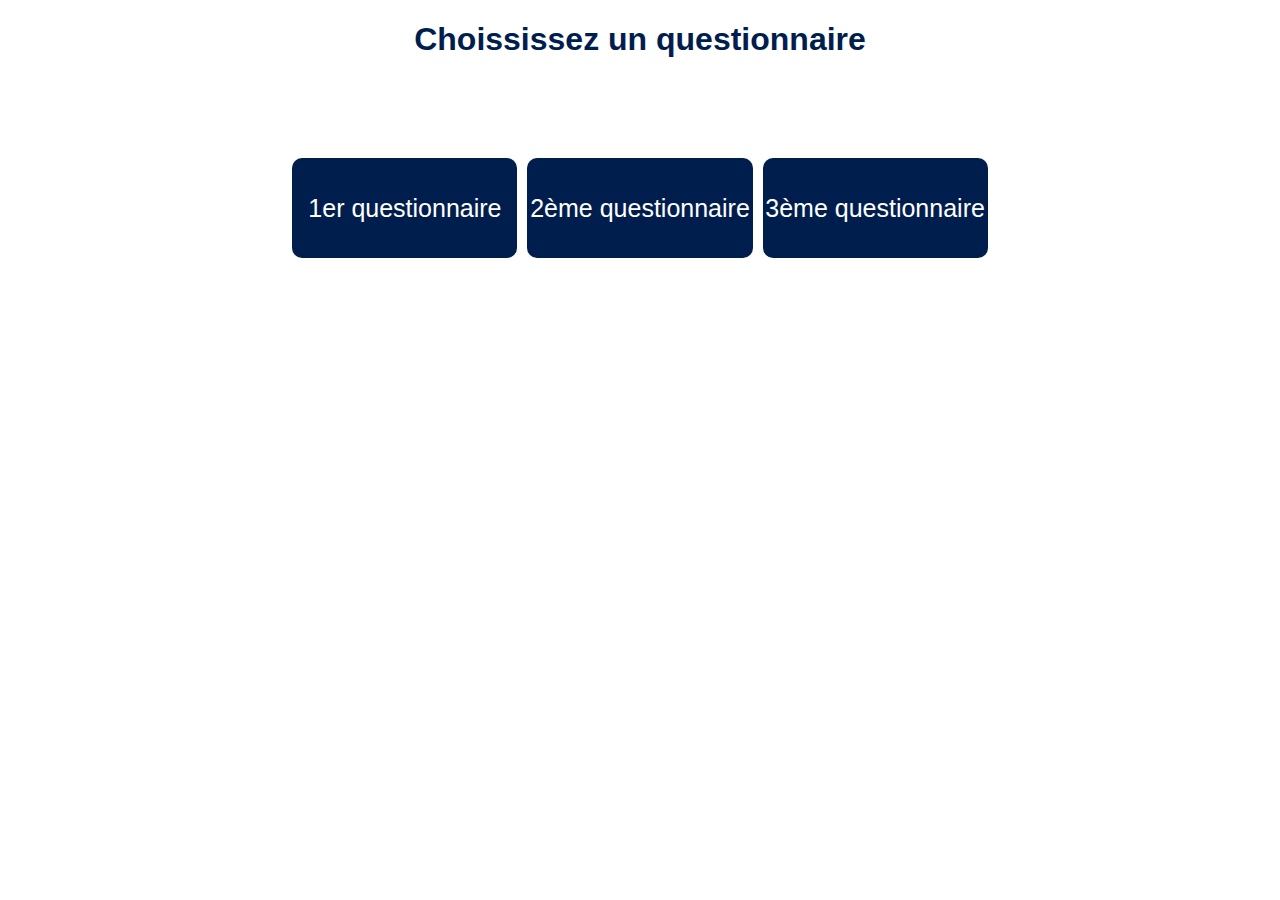
<file: index.html>
<!DOCTYPE html>
<html lang="en">
  <head>
    <meta charset="UTF-8" />
    <meta name="viewport" content="width=device-width, initial-scale=1.0" />
    <title>Questionnaires réseaux mobiles</title>
    <style>
      body {
        font-family: "Poppins", sans-serif;
      }
      .container {
        height: 100px;
        width: 55%;
        border: none;
        margin: auto;
        margin-top: 100px;
        display: grid;
        grid-template-columns: repeat(3, 1fr);
        grid-gap: 10px;
      }
      a {
        text-decoration: none;
        background: #001e4d;
        color: white;
        font-size: 25px;
        display: flex;
        justify-content: center;
        align-items: center;
        border-radius: 10px;
        border: none;
      }
      a:hover {
        background: aliceblue;
        color: #001e4d;
        transition: 0.6s;
      }
      h1 {
        color: #001e4d;
        text-align: center;
      }
      @media screen and (max-width: 500px) {
        .container {
          margin: auto;
          width: 80%;
          display: flex;
          flex-direction: column;
          height: 400px;
        }
        a {
          width: 100%;
          height: 30%;
        }
        .return {
          margin-top: 30px;
          position: relative;
          color: #001e4d;
        }
      }
    </style>
  </head>
  <body>
    <h1>Choississez un questionnaire</h1>
    <div class="container">
      <a href="td-rm.html"><div class="elem">1er questionnaire</div></a>
      <a href="testblanc.html"> <div class="elem">2ème questionnaire</div></a>
      <a href="test-rm.html"><div class="elem">3ème questionnaire</div></a>
    </div>
  </body>
</html>
</file>
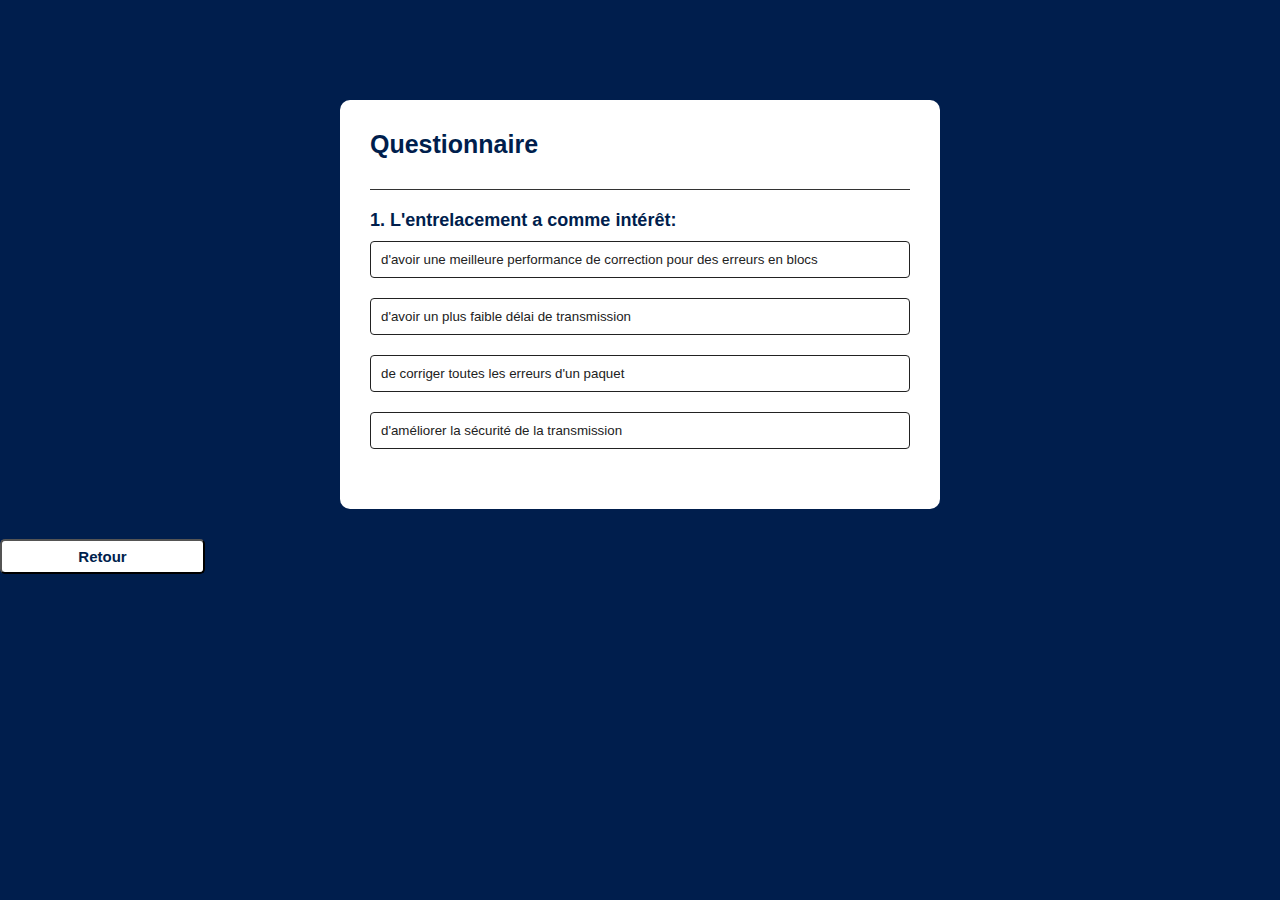
<file: td-rm.html>
<!DOCTYPE html>
<html lang="en">
  <head>
    <meta charset="UTF-8" />
    <meta name="viewport" content="width=device-width, initial-scale=1.0" />
    <title>QCM</title>
    <link rel="stylesheet" href="style.css" />
  </head>
  <body>
    <div class="app">
      <h1>Questionnaire</h1>
      <div class="quiz">
        <h2 id="question">Quelle est la capitale du Sénégal</h2>
        <div id="answer-buttons">
          <button class="btn">Answer 1</button>
          <button class="btn">Answer 2</button>
          <button class="btn">Answer 3</button>
          <button class="btn">Answer 4</button>
        </div>
      </div>
      <button id="next-btn">Suivant</button>
    </div>
    <a href="index.html" class="bouton"
      ><button class="return">Retour</button></a
    >
    <script src="td-rm.js"></script>
  </body>
</html>
</file>
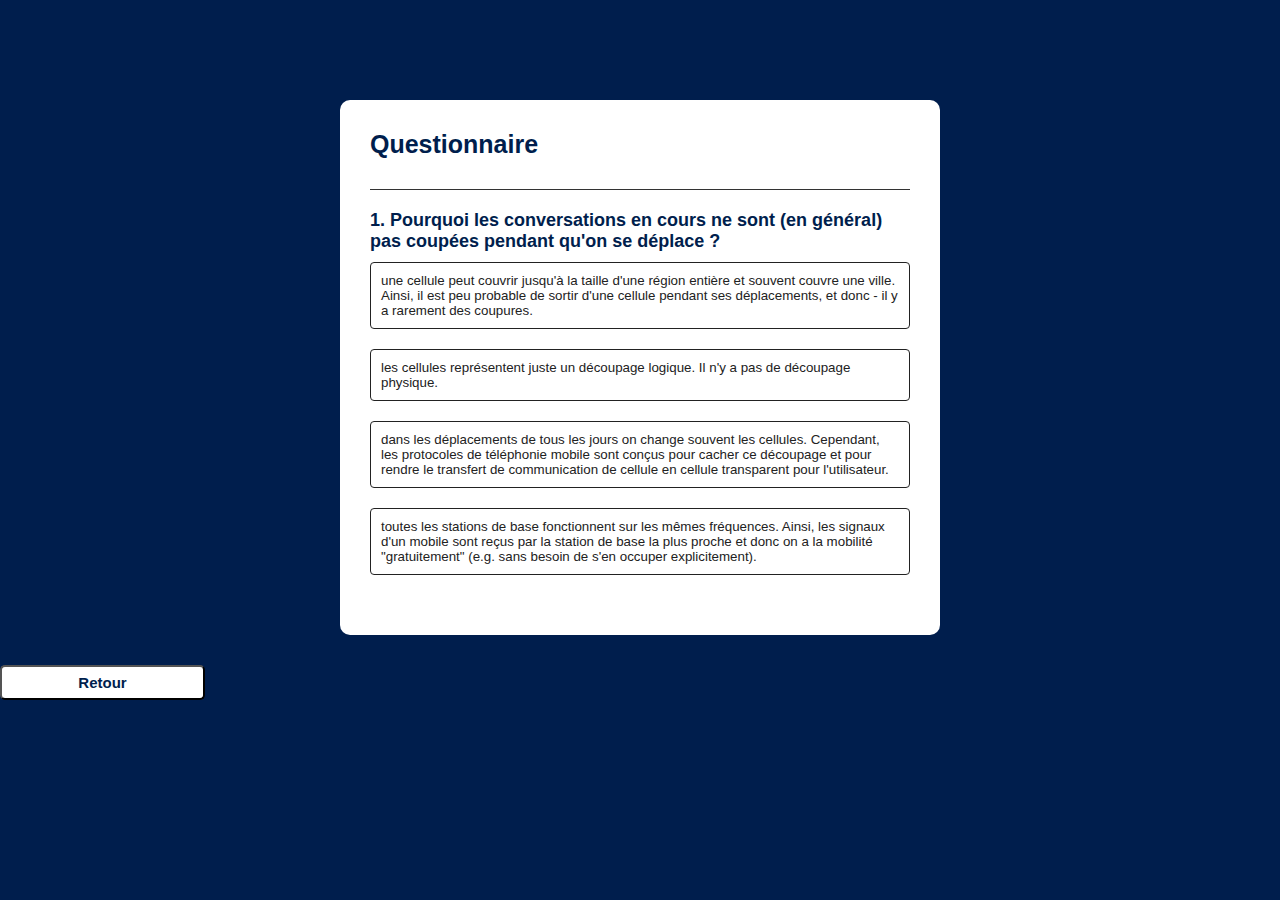
<file: test-rm.html>
<!DOCTYPE html>
<html lang="en">
  <head>
    <meta charset="UTF-8" />
    <meta name="viewport" content="width=device-width, initial-scale=1.0" />
    <title>QCM</title>
    <link rel="stylesheet" href="style.css" />
  </head>
  <body>
    <div class="app">
      <h1>Questionnaire</h1>
      <div class="quiz">
        <h2 id="question">Quelle est la capitale du Sénégal</h2>
        <div id="answer-buttons">
          <button class="btn">Answer 1</button>
          <button class="btn">Answer 2</button>
          <button class="btn">Answer 3</button>
          <button class="btn">Answer 4</button>
        </div>
      </div>
      <button id="next-btn">Suivant</button>
    </div>
    <a href="index.html" class="bouton"
      ><button class="return">Retour</button></a
    >
    <script src="test-rm.js"></script>
  </body>
</html>
</file>
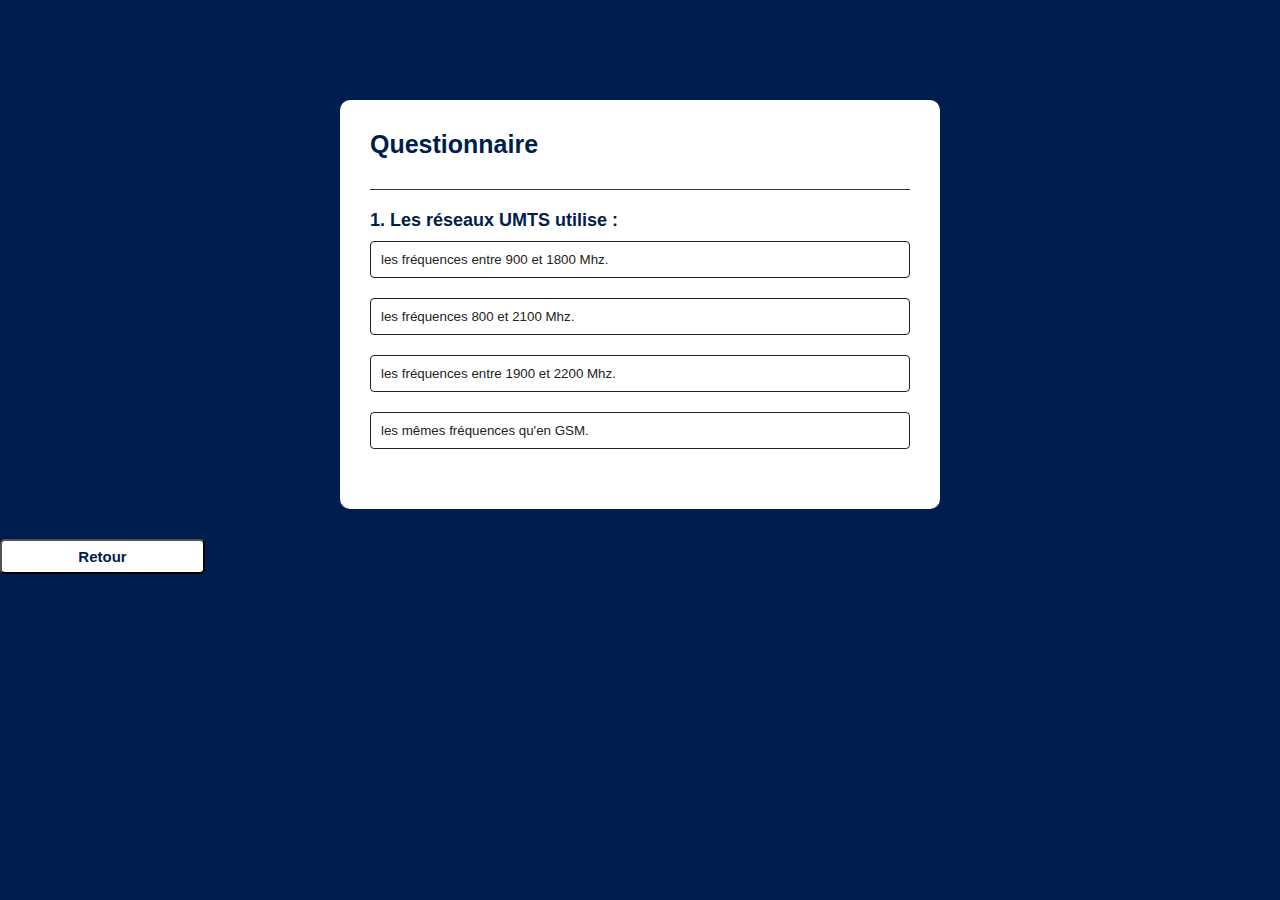
<file: testblanc.html>
<!DOCTYPE html>
<html lang="en">
  <head>
    <meta charset="UTF-8" />
    <meta name="viewport" content="width=device-width, initial-scale=1.0" />
    <title>QCM</title>
    <link rel="stylesheet" href="style.css" />
  </head>
  <body>
    <div class="app">
      <h1>Questionnaire</h1>
      <div class="quiz">
        <h2 id="question">Quelle est la capitale du Sénégal</h2>
        <div id="answer-buttons">
          <button class="btn">Answer 1</button>
          <button class="btn">Answer 2</button>
          <button class="btn">Answer 3</button>
          <button class="btn">Answer 4</button>
        </div>
      </div>
      <button id="next-btn">Suivant</button>
    </div>
    <a href="index.html" class="bouton"
      ><button class="return">Retour</button></a
    >
    <script src="testblanc.js"></script>
  </body>
</html>
</file>
<file: style.css>
* {
  margin: 0;
  padding: 0;
  box-sizing: border-box;
  font-family: "Poppins", sans-serif;
}
body {
  background: #001e4d;
}
.app {
  background: #fff;
  width: 90%;
  max-width: 600px;
  margin: 100px auto 0;
  border-radius: 10px;
  padding: 30px;
}
.app h1 {
  font-size: 25px;
  color: #001e4d;
  font-weight: 600;
  border-bottom: 1px solid #333;
  padding-bottom: 30px;
}
.quiz {
  padding: 20px 0;
}
.quiz h2 {
  font-size: 18px;
  font-weight: 600;
  color: #001e4d;
}
.btn {
  background: #fff;
  color: #222;
  font-weight: 500;
  width: 100%;
  border: 1px solid #222;
  padding: 10px;
  margin: 10px 0;
  text-align: left;
  border-radius: 4px;
  cursor: pointer;
  transition: all 0.6s;
}
.btn:hover:not([disabled]) {
  background: #222;
  color: #fff;
}
.btn:disabled {
  cursor: no-drop;
}
#next-btn {
  background: #001e4d;
  color: #fff;
  font-weight: 500;
  width: 100px;
  border: 0;
  padding: 10px;
  margin: 20px auto 0;
  border-radius: 4px;
  cursor: pointer;
  display: none;
}
#next-btn:hover {
  background-color: aliceblue;
  color: #001e4d;
  text-decoration: underline;
}
.correct {
  background: #9aeabc;
}
.incorrect {
  background: #ff9393;
}

.return {
  margin-top: 30px;
  font-weight: bold;
  border-radius: 5px;
  position: relative;
  background-color: white;
  color: #001e4d;
  height: 35px;
  width: 205px;
  font-size: 15px;
  cursor: pointer;
  margin-left: auto;
  margin-right: auto;
}
.return:hover {
  text-decoration: underline;
}
</file>
